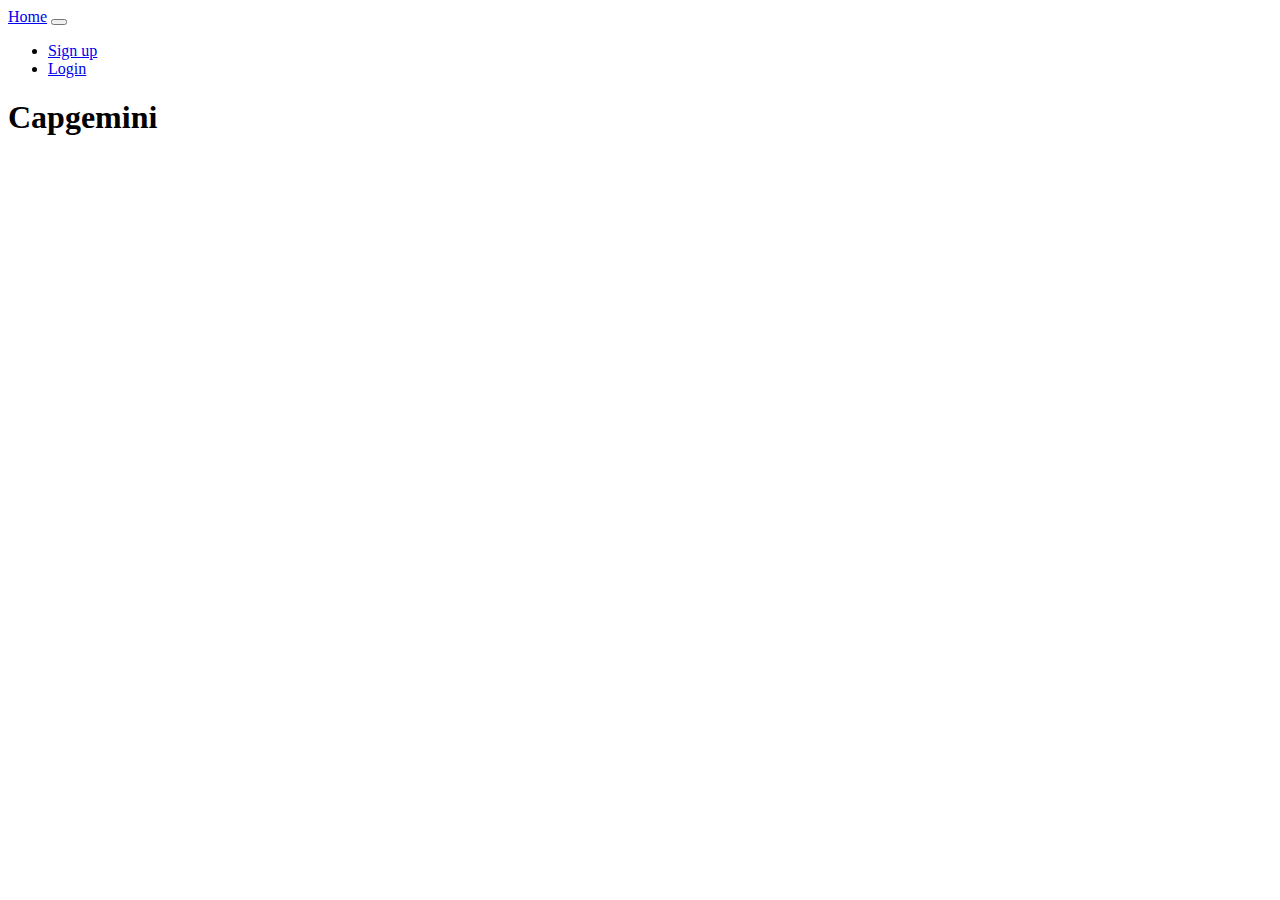
<file: index.html>
<!DOCTYPE html>
<html lang="en">
<head>
    <meta charset="UTF-8">
    <meta http-equiv="X-UA-Compatible" content="IE=edge">
    <meta name="viewport" content="width=device-width, initial-scale=1.0">
    <link rel="stylesheet" href="./css/main.css">  
    <!---link rel="stylesheet" href="https://stackpath.bootstrapcdn.com/bootstrap/4.3.1/css/bootstrap.min.css" integrity="sha384-ggOyR0iXCbMQv3Xipma34MD+dH/1fQ784/j6cY/iJTQUOhcWr7x9JvoRxT2MZw1T" crossorigin="anonymous">-->
    <link href="https://cdn.jsdelivr.net/npm/bootstrap@5.1.3/dist/css/bootstrap.min.css" rel="stylesheet" integrity="sha384-1BmE4kWBq78iYhFldvKuhfTAU6auU8tT94WrHftjDbrCEXSU1oBoqyl2QvZ6jIW3" crossorigin="anonymous">

    <title>Capgemini Site</title>
</head>
<body>
    <header>
        <nav class="navbar navbar-expand-lg navbar navbar-dark bg-primary">
            <div class="container-fluid">
              <a class="navbar-brand" href="./index.html">Home</a>
              <button class="navbar-toggler" type="button" data-bs-toggle="collapse" data-bs-target="#navbarNav" aria-controls="navbarNav" aria-expanded="false" aria-label="Toggle navigation">
                <span class="navbar-toggler-icon"></span>
              </button>
              <div class="collapse navbar-collapse" id="navbarNav">
                <ul class="navbar-nav">
                  <li class="nav-item">
                    <a class="nav-link active" aria-current="page" href="./view/signup.html">Sign up</a>
                  </li>
                  <li class="nav-item">
                    <a class="nav-link active" href="./view/login.html">Login</a>
                  </li>
                </ul>
              </div>
            </div>
          </nav>
    </header>
    <main class="main-index">
        <section>
            <h1>Capgemini</h1>
        </section>
    </main>
    <footer></footer>

    <script src="../js/main.js"></script>
    <script src="https://cdn.jsdelivr.net/npm/bootstrap@5.1.3/dist/js/bootstrap.bundle.min.js" integrity="sha384-ka7Sk0Gln4gmtz2MlQnikT1wXgYsOg+OMhuP+IlRH9sENBO0LRn5q+8nbTov4+1p" crossorigin="anonymous"></script>
</body>
</html>
</file>
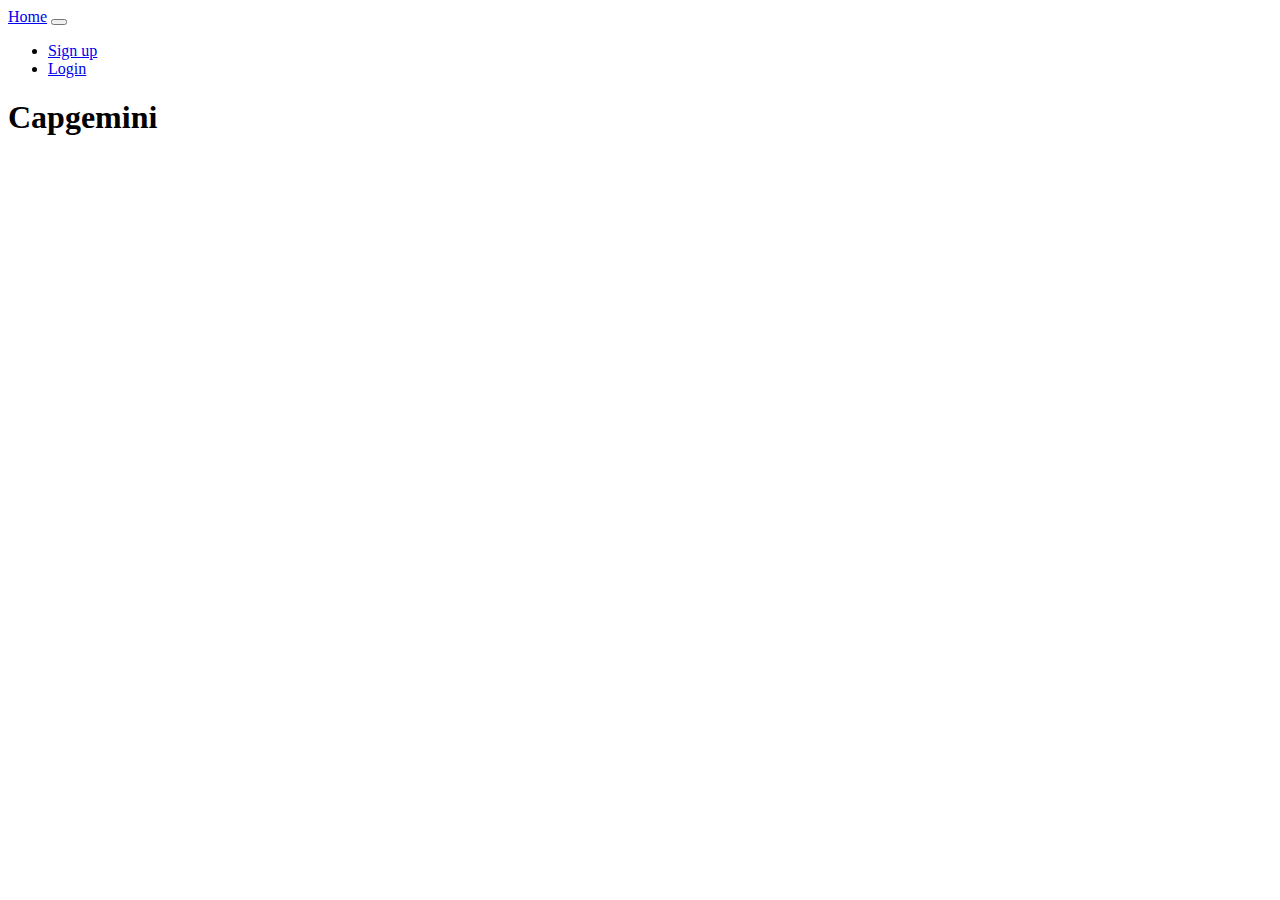
<file: view/createAdmin.html>
<!DOCTYPE html>
<html lang="en">
<head>
    <meta charset="UTF-8">
    <meta http-equiv="X-UA-Compatible" content="IE=edge">
    <meta name="viewport" content="width=device-width, initial-scale=1.0">
    <link rel="stylesheet" href="../css/main.css">  
    <!---link rel="stylesheet" href="https://stackpath.bootstrapcdn.com/bootstrap/4.3.1/css/bootstrap.min.css" integrity="sha384-ggOyR0iXCbMQv3Xipma34MD+dH/1fQ784/j6cY/iJTQUOhcWr7x9JvoRxT2MZw1T" crossorigin="anonymous">-->
    <link href="https://cdn.jsdelivr.net/npm/bootstrap@5.1.3/dist/css/bootstrap.min.css" rel="stylesheet" integrity="sha384-1BmE4kWBq78iYhFldvKuhfTAU6auU8tT94WrHftjDbrCEXSU1oBoqyl2QvZ6jIW3" crossorigin="anonymous">
    <title>Create Groups & Projects</title>
</head>
<body>
    <header>
        <nav class="navbar navbar-expand-lg navbar navbar-dark bg-primary">
            <div class="container-fluid">
              <a class="navbar-brand" href="../index.html">Home</a>
              <button class="navbar-toggler" type="button" data-bs-toggle="collapse" data-bs-target="#navbarNav" aria-controls="navbarNav" aria-expanded="false" aria-label="Toggle navigation">
                <span class="navbar-toggler-icon"></span>
              </button>
              <div class="collapse navbar-collapse" id="navbarNav">
                <ul class="navbar-nav">
                  <li class="nav-item">
                    <a class="nav-link active" aria-current="page" href="./view/signup.html">Sign up</a>
                  </li>
                  <li class="nav-item">
                    <a class="nav-link active" href="./view/login.html">Login</a>
                  </li>
                </ul>
              </div>
            </div>
          </nav>
    </header>
    <main class="main-index">
        <section>
            <h1>Capgemini</h1>
        </section>
    </main>
    <footer></footer>

    <script src="https://cdn.jsdelivr.net/npm/bootstrap@5.1.3/dist/js/bootstrap.bundle.min.js" integrity="sha384-ka7Sk0Gln4gmtz2MlQnikT1wXgYsOg+OMhuP+IlRH9sENBO0LRn5q+8nbTov4+1p" crossorigin="anonymous"></script>
    
</body>
</html>
</file>
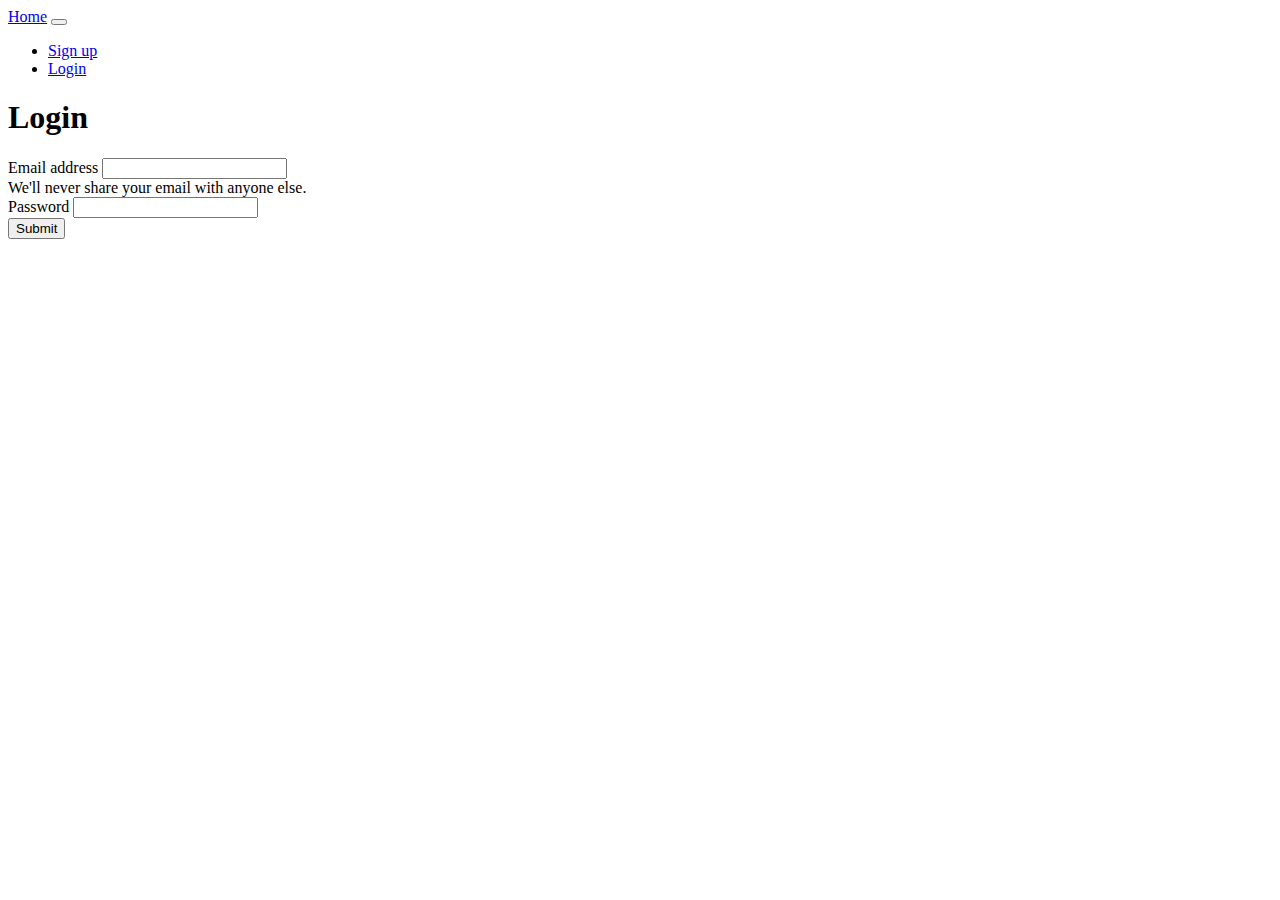
<file: view/login.html>
<!DOCTYPE html>
<html lang="en">
<head>
    <meta charset="UTF-8">
    <meta http-equiv="X-UA-Compatible" content="IE=edge">
    <meta name="viewport" content="width=device-width, initial-scale=1.0">
    <link rel="stylesheet" href="../css/main.css">  
    <!---link rel="stylesheet" href="https://stackpath.bootstrapcdn.com/bootstrap/4.3.1/css/bootstrap.min.css" integrity="sha384-ggOyR0iXCbMQv3Xipma34MD+dH/1fQ784/j6cY/iJTQUOhcWr7x9JvoRxT2MZw1T" crossorigin="anonymous">-->
    <link href="https://cdn.jsdelivr.net/npm/bootstrap@5.1.3/dist/css/bootstrap.min.css" rel="stylesheet" integrity="sha384-1BmE4kWBq78iYhFldvKuhfTAU6auU8tT94WrHftjDbrCEXSU1oBoqyl2QvZ6jIW3" crossorigin="anonymous">
    <title>Login</title>
</head>
<body>
    <header>
        <nav class="navbar navbar-expand-lg navbar navbar-dark bg-primary">
            <div class="container-fluid">
              <a class="navbar-brand" href="../index.html">Home</a>
              <button class="navbar-toggler" type="button" data-bs-toggle="collapse" data-bs-target="#navbarNav" aria-controls="navbarNav" aria-expanded="false" aria-label="Toggle navigation">
                <span class="navbar-toggler-icon"></span>
              </button>
              <div class="collapse navbar-collapse" id="navbarNav">
                <ul class="navbar-nav">
                  <li class="nav-item">
                    <a class="nav-link active" aria-current="page" href="./signup.html">Sign up</a>
                  </li>
                  <li class="nav-item">
                    <a class="nav-link active" href="./login.html">Login</a>
                  </li>
                </ul>
              </div>
            </div>
          </nav>
    </header>
    <main class="main-index">
        <section>
            <h1>Login</h1>
            <form class="js-loginForm">
                <div class="mb-3">
                  <label for="exampleInputEmail1" class="form-label">Email address</label>
                  <input type="email" class="form-control js-loginEmailInput" id="exampleInputEmail1" aria-describedby="emailHelp" required>
                  <div id="emailHelp" class="form-text">We'll never share your email with anyone else.</div>
                </div>
                <div class="mb-3">
                  <label for="exampleInputPassword1" class="form-label">Password</label>
                  <input type="password" class="form-control js-loginPassInput" id="exampleInputPassword1" required>
                </div>
                
                <button type="submit" class="btn btn-primary js-loginBtn">Submit</button>
              </form>

              <div><p class="js-login-response"></p></div>
        </section>
    </main>
    <footer></footer>

    <script src="https://cdn.jsdelivr.net/npm/bootstrap@5.1.3/dist/js/bootstrap.bundle.min.js" integrity="sha384-ka7Sk0Gln4gmtz2MlQnikT1wXgYsOg+OMhuP+IlRH9sENBO0LRn5q+8nbTov4+1p" crossorigin="anonymous"></script>
    <script src="../js/login.js"></script>

</body>
</html>
</file>
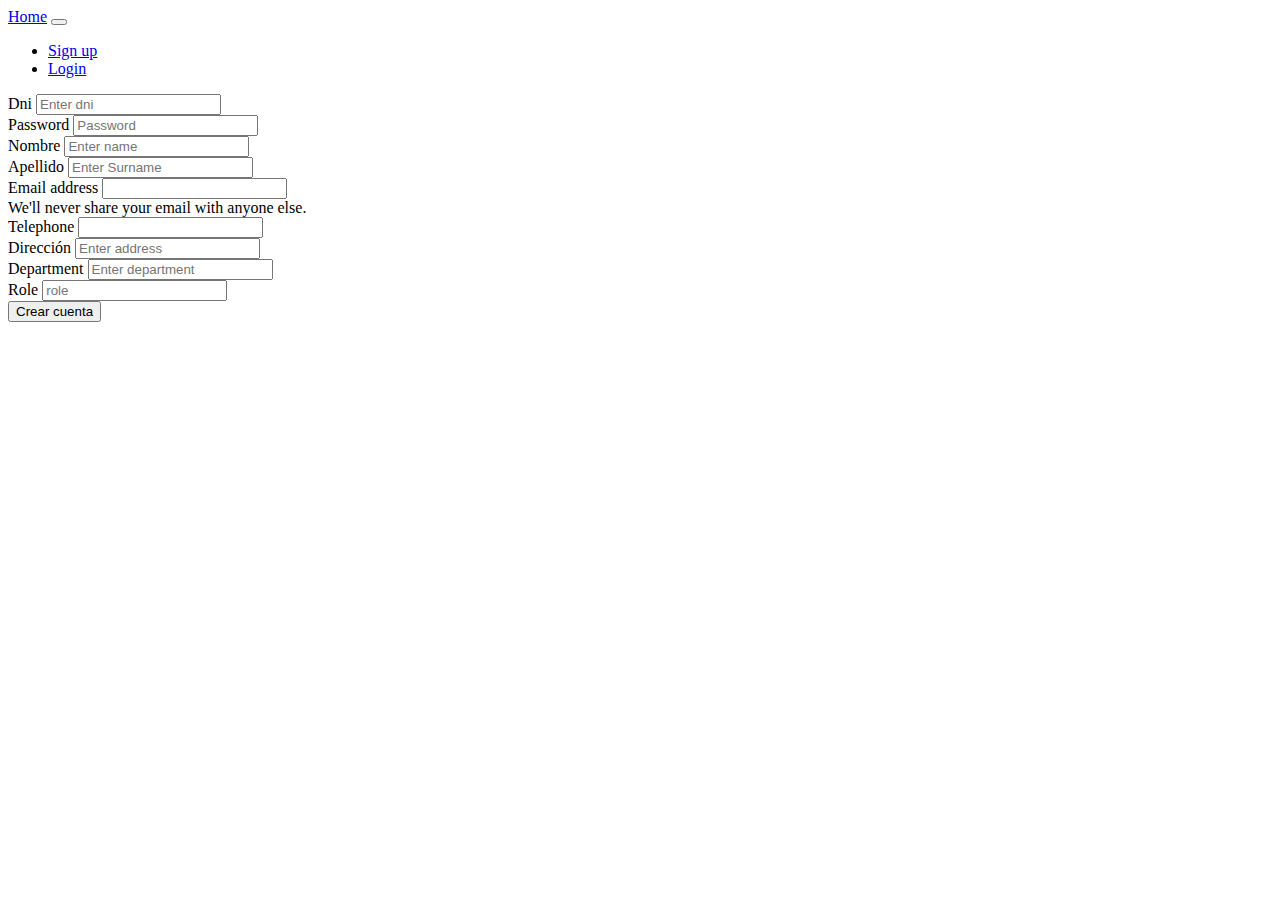
<file: view/signup.html>
<!DOCTYPE html>
<html lang="en">
<head>
    <meta charset="UTF-8">
    <meta http-equiv="X-UA-Compatible" content="IE=edge">
    <meta name="viewport" content="width=device-width, initial-scale=1.0">
    <link rel="stylesheet" href="../css/main.css">  
    <link href="https://cdn.jsdelivr.net/npm/bootstrap@5.1.3/dist/css/bootstrap.min.css" rel="stylesheet" integrity="sha384-1BmE4kWBq78iYhFldvKuhfTAU6auU8tT94WrHftjDbrCEXSU1oBoqyl2QvZ6jIW3" crossorigin="anonymous">
    <title>Sign up</title>
</head>
<body>
    <header>
        <nav class="navbar navbar-expand-lg navbar navbar-dark bg-primary">
            <div class="container-fluid">
              <a class="navbar-brand" href="../index.html">Home</a>
              <button class="navbar-toggler" type="button" data-bs-toggle="collapse" data-bs-target="#navbarNav" aria-controls="navbarNav" aria-expanded="false" aria-label="Toggle navigation">
                <span class="navbar-toggler-icon"></span>
              </button>
              <div class="collapse navbar-collapse" id="navbarNav">
                <ul class="navbar-nav">
                  <li class="nav-item">
                    <a class="nav-link active" aria-current="page" href="./signup.html">Sign up</a>
                  </li>
                  <li class="nav-item">
                    <a class="nav-link active" href="./login.html">Login</a>
                  </li>
                </ul>
              </div>
            </div>
          </nav>
    </header>

    <main class="main-index">
      <section>
        <form class="js-signUpForm">
          <div class="form-group">
            <label for="dni">Dni</label>
            <input type="text" class="form-control js-signUpDniInput" id="dni" placeholder="Enter dni" required>
          </div>
          <div class="form-group">
            <label for="exampleInputPassword1">Password</label>
            <input type="password" class="form-control js-signUpPassInput" id="exampleInputPassword1" placeholder="Password" required>
          </div>
          <div class="form-group">
            <label for="name">Nombre</label>
            <input type="text" class="form-control js-signUpNameInput" id="name" placeholder="Enter name">
          </div>
          <div class="form-group">
            <label for="name">Apellido</label>
            <input type="text" class="form-control js-signUpSurnameInput" id="surname" placeholder="Enter Surname">
          </div>
          <div class="mb-3">
            <label for="exampleInputEmail1" class="form-label">Email address</label>
            <input type="email" class="form-control js-signUpEmailInput" id="exampleInputEmail1" aria-describedby="emailHelp" required>
            <div id="emailHelp" class="form-text">We'll never share your email with anyone else.</div>
          </div>
          <div class="mb-3">
            <label for="telephone" class="form-label">Telephone</label>
            <input type="tel" class="form-control js-signUpTelInput" id="telephone">
          </div>
          <div class="mb-3">
            <label for="address" class="form-label">Dirección</label>
            <input type="text" class="form-control js-signUpAddInput" id="address" placeholder="Enter address">
          </div>
          <div class="mb-3">
            <label for="department" class="form-label">Department</label>
            <input type="text" class="form-control js-signUpDeptInput" id="department" placeholder="Enter department">
          </div>
          <div class="mb-3">
            <label for="role" class="form-label">Role</label>
            <input type="text" class="form-control js-signUpRoleInput" id="role" placeholder="role">
          </div>
          <button type="submit" class="btn btn-primary js-signUpBtn">Crear cuenta</button>
        </form>
        <div><p class="js-response"></p></div>
    </section>
    </main>
    <footer></footer>

    <script src="https://cdn.jsdelivr.net/npm/bootstrap@5.1.3/dist/js/bootstrap.bundle.min.js" integrity="sha384-ka7Sk0Gln4gmtz2MlQnikT1wXgYsOg+OMhuP+IlRH9sENBO0LRn5q+8nbTov4+1p" crossorigin="anonymous"></script>
    <script src="../js/signUp.js"></script>
</body>
</html>
</file>
<file: css/main.css>
#mb-3{
    padding: 10px;
    margin-left: 10px;
}
</file>
